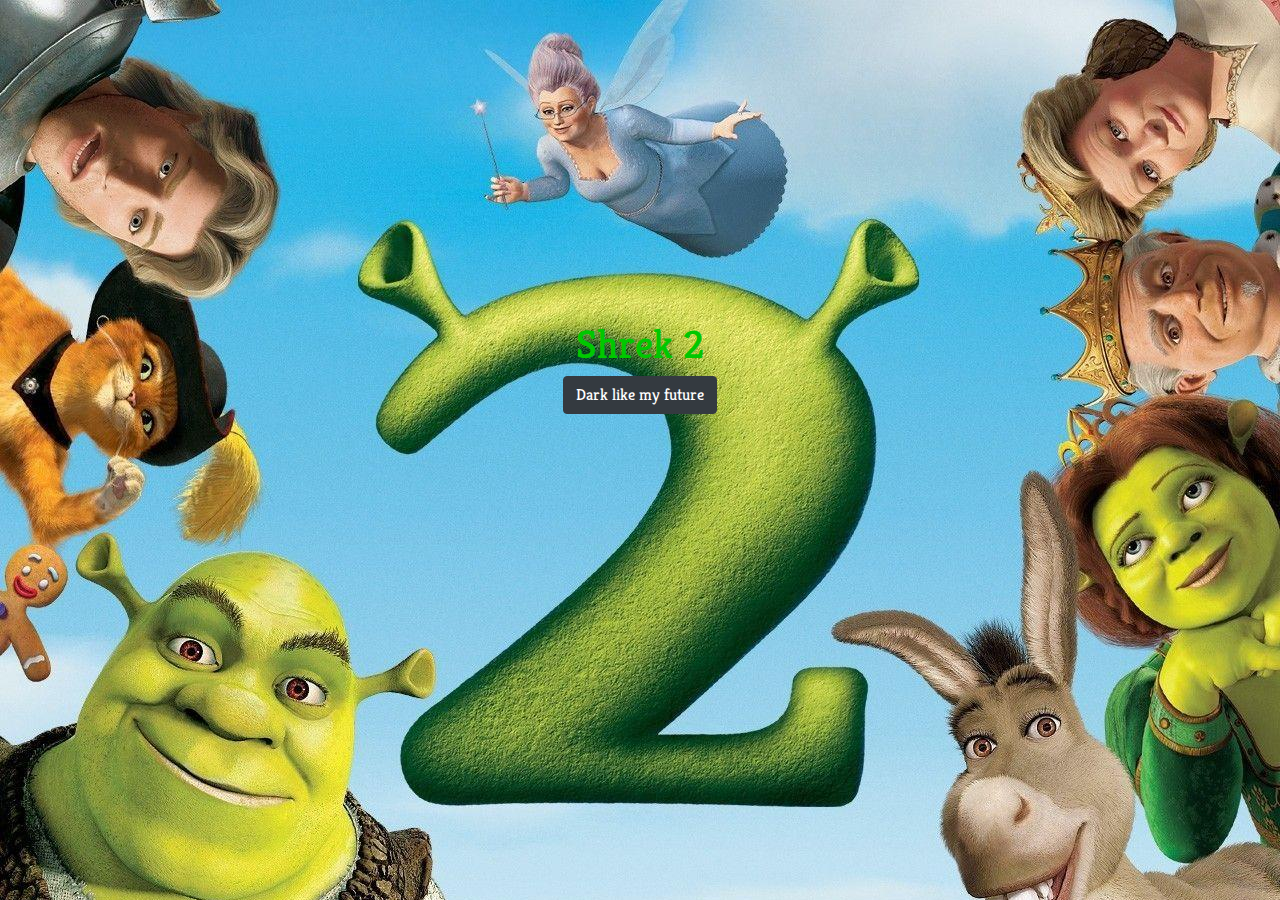
<file: index.html>
<!doctype html>
<html lang="en">
  <head>
    <!-- Required meta tags -->
    <meta charset="utf-8">
    <meta name="viewport" content="width=device-width, initial-scale=1, shrink-to-fit=no">

    <!-- Bootstrap CSS -->
    <link rel="stylesheet" href="https://stackpath.bootstrapcdn.com/bootstrap/4.3.1/css/bootstrap.min.css" integrity="sha384-ggOyR0iXCbMQv3Xipma34MD+dH/1fQ784/j6cY/iJTQUOhcWr7x9JvoRxT2MZw1T" crossorigin="anonymous">
    <link rel="stylesheet" href="style.css">
    <title>Semana Tòpicos</title>
  </head>
  <body>
      <div class="container-fluid">
        <div class="row text-center">
          <div class="col-12">
            <h1>Shrek 2</h1>
            <a href="option1.html"><button type="button" class="btn btn-dark">Dark like my future</button></a>
          </div>
        </div>
      </div>


    <script src="https://code.jquery.com/jquery-3.3.1.slim.min.js" integrity="sha384-q8i/X+965DzO0rT7abK41JStQIAqVgRVzpbzo5smXKp4YfRvH+8abtTE1Pi6jizo" crossorigin="anonymous"></script>
    <script src="https://cdnjs.cloudflare.com/ajax/libs/popper.js/1.14.7/umd/popper.min.js" integrity="sha384-UO2eT0CpHqdSJQ6hJty5KVphtPhzWj9WO1clHTMGa3JDZwrnQq4sF86dIHNDz0W1" crossorigin="anonymous"></script>
    <script src="https://stackpath.bootstrapcdn.com/bootstrap/4.3.1/js/bootstrap.min.js" integrity="sha384-JjSmVgyd0p3pXB1rRibZUAYoIIy6OrQ6VrjIEaFf/nJGzIxFDsf4x0xIM+B07jRM" crossorigin="anonymous"></script>
  </body>
</html>
</file>
<file: style.css>
@import url('https://fonts.googleapis.com/css?family=Kreon');
html, body {
  background-image: url("SHREK_1.jpg");
  background-size: cover;
  width: 100%;
  height: 100%;
  margin-left: 0;
  font-family: "Kreon";
  color: rgb(0,200,0);
}
.container-fluid {
  padding-top: 20rem;
}
</file>
